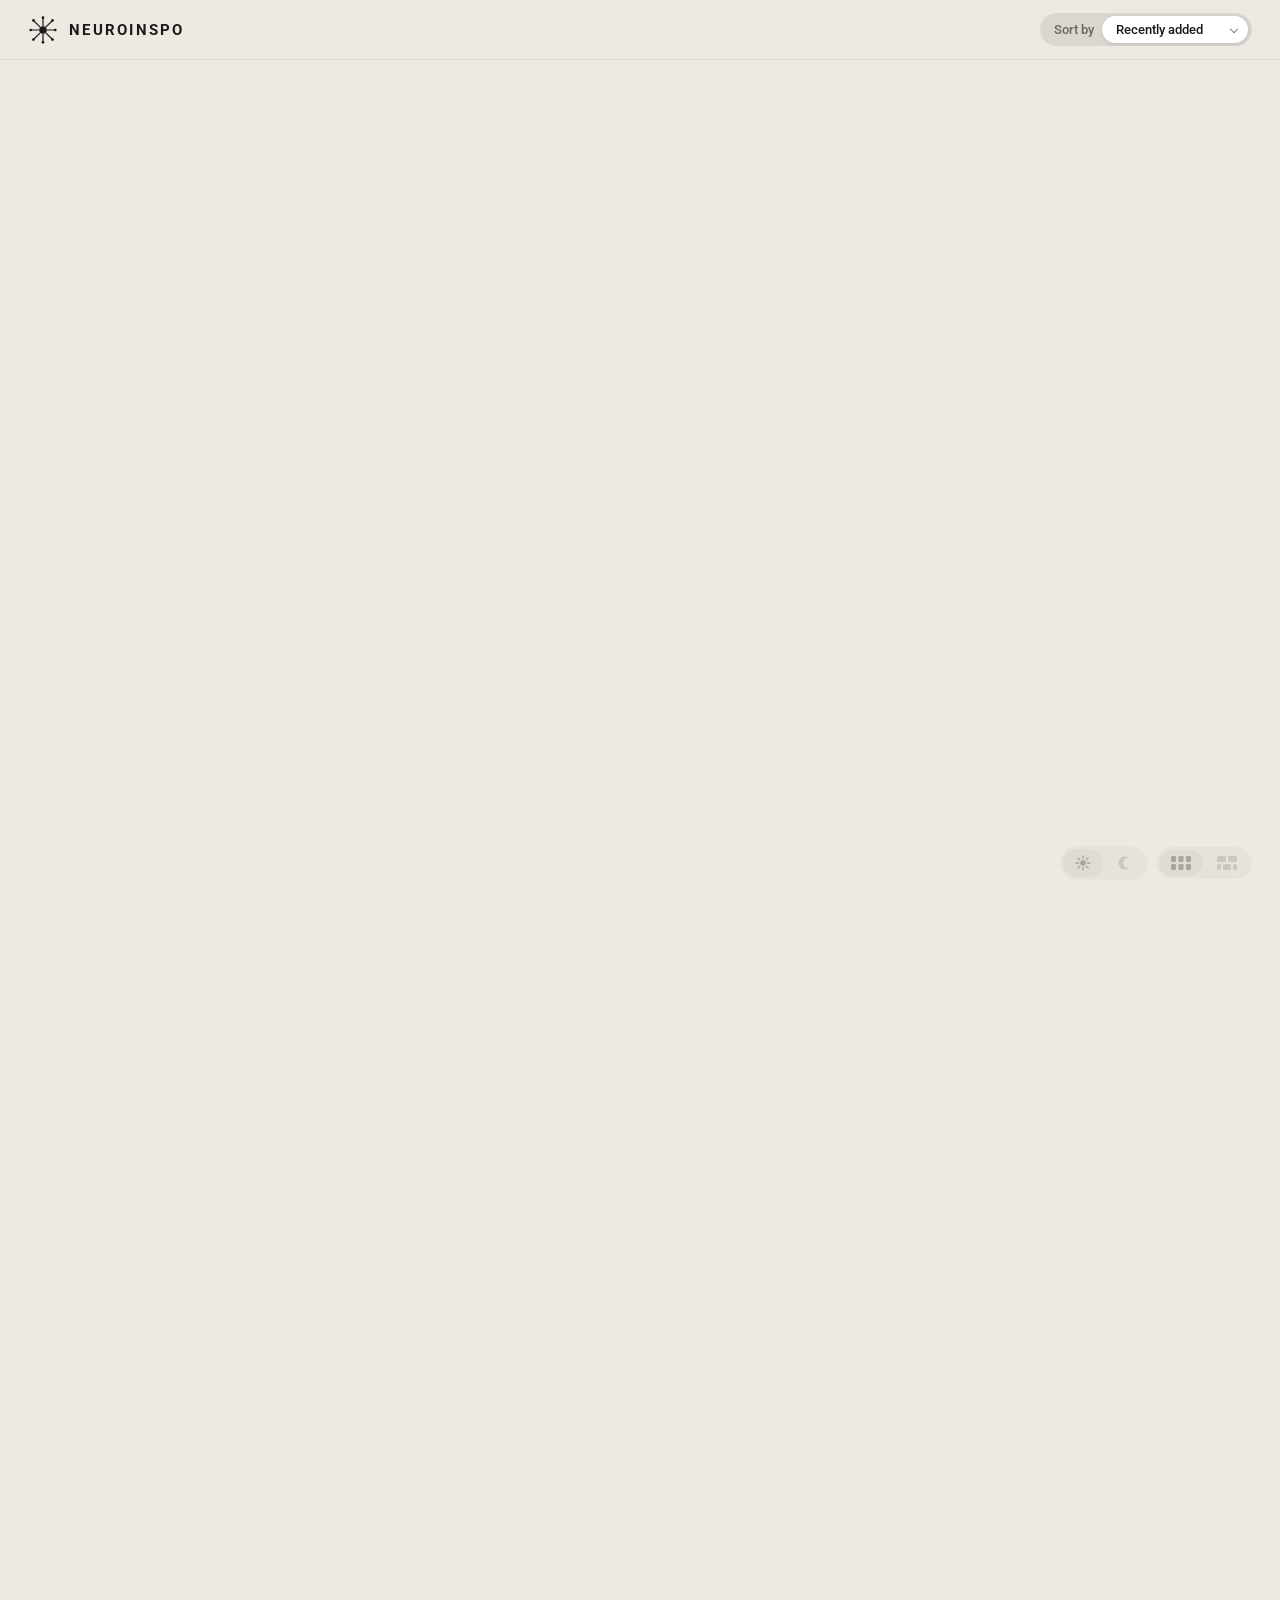
<file: index.html>
<!DOCTYPE html>
<html lang="en">
<head>
  <meta charset="UTF-8">
  <meta name="viewport" content="width=device-width, initial-scale=1.0">
  <title>NEUROINSPO</title>
  <link rel="preconnect" href="https://fonts.googleapis.com">
  <link rel="preconnect" href="https://fonts.gstatic.com" crossorigin>
  <link href="https://fonts.googleapis.com/css2?family=Roboto:wght@300;400;500;600;700&display=swap" rel="stylesheet">
  <link rel="stylesheet" href="style.css">
</head>
<body>

  <header>
    <div class="header-inner">
      <div class="logo">
        <!-- Placeholder icon — swap the SVG once you have a design -->
        <div class="logo-icon" aria-hidden="true">
          <svg viewBox="0 0 44 44" fill="none" xmlns="http://www.w3.org/2000/svg">
            <circle cx="22" cy="22" r="5.5" fill="currentColor"/>
            <!-- axons -->
            <line x1="22" y1="16" x2="22" y2="4"  stroke="currentColor" stroke-width="1.8" stroke-linecap="round"/>
            <line x1="22" y1="28" x2="22" y2="40" stroke="currentColor" stroke-width="1.8" stroke-linecap="round"/>
            <line x1="16" y1="22" x2="4"  y2="22" stroke="currentColor" stroke-width="1.8" stroke-linecap="round"/>
            <line x1="28" y1="22" x2="40" y2="22" stroke="currentColor" stroke-width="1.8" stroke-linecap="round"/>
            <line x1="17.5" y1="17.5" x2="8"  y2="8"  stroke="currentColor" stroke-width="1.8" stroke-linecap="round"/>
            <line x1="26.5" y1="26.5" x2="36" y2="36" stroke="currentColor" stroke-width="1.8" stroke-linecap="round"/>
            <line x1="26.5" y1="17.5" x2="36" y2="8"  stroke="currentColor" stroke-width="1.8" stroke-linecap="round"/>
            <line x1="17.5" y1="26.5" x2="8"  y2="36" stroke="currentColor" stroke-width="1.8" stroke-linecap="round"/>
            <!-- synapse dots -->
            <circle cx="22" cy="4"  r="2" fill="currentColor"/>
            <circle cx="22" cy="40" r="2" fill="currentColor"/>
            <circle cx="4"  cy="22" r="2" fill="currentColor"/>
            <circle cx="40" cy="22" r="2" fill="currentColor"/>
            <circle cx="8"  cy="8"  r="2" fill="currentColor"/>
            <circle cx="36" cy="36" r="2" fill="currentColor"/>
            <circle cx="36" cy="8"  r="2" fill="currentColor"/>
            <circle cx="8"  cy="36" r="2" fill="currentColor"/>
          </svg>
        </div>
        <span class="logo-text">NEUROINSPO</span>
      </div>

      <nav class="controls">
        <label class="sort-select-wrap">
          <span class="sort-select-label">Sort by</span>
          <select id="sort-select" aria-label="Sort papers by">
            <option value="pub">Publication date</option>
            <option value="upload" selected>Recently added</option>
            <option value="first-author">First author (A–Z)</option>
            <option value="last-author">Last author (A–Z)</option>
          </select>
        </label>
      </nav>
    </div>
  </header>

  <main>
    <!-- Panel is created dynamically by script.js and injected into the grid -->
    <div class="papers-grid" id="papers-grid"></div>

    <div class="loading" id="loading">
      <div class="loading-dots">
        <span></span><span></span><span></span>
      </div>
    </div>

    <div class="empty-state" id="empty-state" hidden>
      <div class="empty-icon" aria-hidden="true">📄</div>
      <p>No papers yet.</p>
      <p class="empty-sub">Add PDFs and matching PNGs to <code>papers/</code>, then run <code>python process_papers.py</code>.</p>
    </div>
  </main>

  <!-- Bottom controls — fixed bottom-right -->
  <div class="bottom-controls">

    <!-- Theme toggle -->
    <div class="ctrl-pill" id="theme-toggle" role="group" aria-label="Color theme">
      <button class="ctrl-btn active" data-theme="light" title="Light mode">
        <svg width="16" height="16" viewBox="0 0 16 16" fill="none" aria-hidden="true">
          <circle cx="8" cy="8" r="2.8" fill="currentColor"/>
          <line x1="8" y1="1"    x2="8" y2="3.5"  stroke="currentColor" stroke-width="1.4" stroke-linecap="round"/>
          <line x1="8" y1="12.5" x2="8" y2="15"   stroke="currentColor" stroke-width="1.4" stroke-linecap="round"/>
          <line x1="1"    y1="8" x2="3.5"  y2="8"  stroke="currentColor" stroke-width="1.4" stroke-linecap="round"/>
          <line x1="12.5" y1="8" x2="15"   y2="8"  stroke="currentColor" stroke-width="1.4" stroke-linecap="round"/>
          <line x1="2.9"  y1="2.9"  x2="4.7"  y2="4.7"  stroke="currentColor" stroke-width="1.4" stroke-linecap="round"/>
          <line x1="11.3" y1="11.3" x2="13.1" y2="13.1" stroke="currentColor" stroke-width="1.4" stroke-linecap="round"/>
          <line x1="13.1" y1="2.9"  x2="11.3" y2="4.7"  stroke="currentColor" stroke-width="1.4" stroke-linecap="round"/>
          <line x1="4.7"  y1="11.3" x2="2.9"  y2="13.1" stroke="currentColor" stroke-width="1.4" stroke-linecap="round"/>
        </svg>
      </button>
      <button class="ctrl-btn" data-theme="dark" title="Dark mode">
        <svg width="16" height="16" viewBox="0 0 16 16" aria-hidden="true">
          <path d="M12.4 3.2 A6.5 6.5 0 1 0 12.4 12.8 A5 5 0 1 1 12.4 3.2 Z" fill="currentColor"/>
        </svg>
      </button>
    </div>

    <!-- Layout toggle -->
    <div class="ctrl-pill" id="layout-toggle" role="group" aria-label="Switch layout">
      <button class="ctrl-btn layout-btn active" data-layout="grid" title="Grid layout">
        <svg width="20" height="14" viewBox="0 0 20 14" fill="none" aria-hidden="true">
          <rect x="0"   y="0" width="5" height="6" rx="1.2" fill="currentColor"/>
          <rect x="7.5" y="0" width="5" height="6" rx="1.2" fill="currentColor"/>
          <rect x="15"  y="0" width="5" height="6" rx="1.2" fill="currentColor"/>
          <rect x="0"   y="8" width="5" height="6" rx="1.2" fill="currentColor"/>
          <rect x="7.5" y="8" width="5" height="6" rx="1.2" fill="currentColor"/>
          <rect x="15"  y="8" width="5" height="6" rx="1.2" fill="currentColor"/>
        </svg>
      </button>
      <button class="ctrl-btn layout-btn" data-layout="masonry" title="Masonry layout">
        <svg width="20" height="14" viewBox="0 0 20 14" fill="none" aria-hidden="true">
          <rect x="0"  y="0" width="9" height="6" rx="1.2" fill="currentColor"/>
          <rect x="11" y="0" width="9" height="6" rx="1.2" fill="currentColor"/>
          <rect x="0"  y="8" width="4" height="6" rx="1.2" fill="currentColor"/>
          <rect x="6"  y="8" width="8" height="6" rx="1.2" fill="currentColor"/>
          <rect x="16" y="8" width="4" height="6" rx="1.2" fill="currentColor"/>
        </svg>
      </button>
    </div>

  </div>

  <script src="script.js?v=7"></script>
</body>
</html>
</file>
<file: style.css>
/* ─── Reset & base ───────────────────────────────────────────────────────── */
*, *::before, *::after { box-sizing: border-box; margin: 0; padding: 0; }

/* Safari doesn't always honour [hidden] against display:flex */
[hidden] { display: none !important; }

:root {
  --bg:           #edeae3;
  --card-bg:      #ffffff;
  --page1-bg:     #f0ece1;   /* warm paper behind card */
  --page2-bg:     #e4dece;   /* deeper paper layer */
  --text:         #1c1a17;
  --text-mid:     #6b6760;
  --text-dim:     #a09c96;
  --header-h:     60px;
  --radius:       18px;
  --col-min:      200px;
  --gap:          20px;
  --shadow-rest:  0 2px 8px rgba(0,0,0,0.07), 0 0 0 1px rgba(0,0,0,0.04);
  --shadow-hover: 0 16px 40px rgba(0,0,0,0.14), 0 2px 8px rgba(0,0,0,0.06);
  --ease-spring:  cubic-bezier(0.34, 1.56, 0.64, 1);
  --ease-out:     cubic-bezier(0.22, 1, 0.36, 1);
}

html { scroll-behavior: smooth; }

body {
  font-family: 'Roboto', system-ui, sans-serif;
  background: var(--bg);
  color: var(--text);
  min-height: 100vh;
  -webkit-font-smoothing: antialiased;
}

/* ─── Header ─────────────────────────────────────────────────────────────── */
header {
  position: sticky;
  top: 0;
  z-index: 200;
  height: var(--header-h);
  background: rgba(237, 234, 227, 0.82);
  backdrop-filter: blur(16px) saturate(1.4);
  -webkit-backdrop-filter: blur(16px) saturate(1.4);
  border-bottom: 1px solid rgba(0,0,0,0.07);
}

.header-inner {
  max-width: 1680px;
  margin: 0 auto;
  padding: 0 28px;
  height: 100%;
  display: flex;
  align-items: center;
  justify-content: space-between;
}

/* Logo */
.logo {
  display: flex;
  align-items: center;
  gap: 11px;
  text-decoration: none;
}

.logo-icon {
  width: 30px;
  height: 30px;
  color: var(--text);
  flex-shrink: 0;
}
.logo-icon svg { width: 100%; height: 100%; }

.logo-text {
  font-size: 15px;
  font-weight: 700;
  letter-spacing: 0.15em;
  color: var(--text);
  user-select: none;
}

/* Sort dropdown */
.sort-select-wrap {
  position: relative;
  display: flex;
  align-items: center;
  gap: 8px;
  background: rgba(0,0,0,0.08);
  border-radius: 100px;
  padding: 3px 4px 3px 14px;
  cursor: pointer;
}

.sort-select-label {
  font-size: 12.5px;
  font-weight: 500;
  color: var(--text-mid);
  white-space: nowrap;
}

#sort-select {
  appearance: none;
  -webkit-appearance: none;
  -moz-appearance: none;
  border: none;
  background: var(--card-bg);
  color: var(--text);
  font-family: inherit;
  font-size: 12.5px;
  font-weight: 500;
  padding: 6px 28px 6px 14px;
  border-radius: 100px;
  box-shadow: 0 1px 4px rgba(0,0,0,0.12);
  cursor: pointer;
  transition: box-shadow 0.18s ease;
}

#sort-select:hover {
  box-shadow: 0 1px 6px rgba(0,0,0,0.18);
}

#sort-select:focus-visible {
  outline: 2px solid var(--text-mid);
  outline-offset: 2px;
}

.sort-select-wrap::after {
  content: '';
  position: absolute;
  right: 15px;
  top: 50%;
  width: 6px;
  height: 6px;
  border-right: 1.5px solid var(--text-mid);
  border-bottom: 1.5px solid var(--text-mid);
  transform: translateY(-65%) rotate(45deg);
  pointer-events: none;
}

/* ─── Main grid ──────────────────────────────────────────────────────────── */
main {
  max-width: 1680px;
  margin: 0 auto;
  padding: 32px 28px 80px;
  overflow-anchor: none; /* prevent browser scroll anchoring from fighting our scroll restore */
}

.papers-grid {
  display: flex;
  flex-wrap: wrap;
  align-items: start;
  gap: var(--gap);
}

.masonry-col {
  flex: 1;
  min-width: 0;
  display: flex;
  flex-direction: column;
  gap: var(--gap);
}

/* ─── Card ───────────────────────────────────────────────────────────────── */

/* Outer wrapper handles layout & is the hover target */
.card-wrapper {
  width: 100%;
  position: relative;
  cursor: pointer;
  opacity: 0;
}

.card-wrapper.visible {
  animation: cardFadeUp 0.45s var(--ease-out) forwards;
}

@keyframes cardFadeUp {
  from { opacity: 0; transform: translateY(20px); }
  to   { opacity: 1; transform: translateY(0); }
}

/* ── Fan page layers ─────────────────────── */
.page-layer {
  position: absolute;
  inset: 0;
  border-radius: var(--radius);
  transform-origin: 50% 95%;   /* fan pivots near the bottom */
  transition: transform 0.4s var(--ease-spring),
              box-shadow 0.4s var(--ease-out);
  pointer-events: none;
  will-change: transform;
}

.page-layer-1 {
  background: var(--page1-bg) center top / cover no-repeat;
  box-shadow: var(--shadow-rest);
  z-index: 1;
  transform: rotate(-1.5deg) translateY(3px);
}

.page-layer-2 {
  background: var(--page2-bg) center top / cover no-repeat;
  box-shadow: var(--shadow-rest);
  z-index: 0;
  transform: rotate(2deg) translateY(6px);
}

/* Fan-out on hover */
.card-wrapper:hover .page-layer-1 {
  transform: rotate(-14deg) translateY(10px) translateX(-6px);
  box-shadow: var(--shadow-hover);
}

.card-wrapper:hover .page-layer-2 {
  transform: rotate(16deg) translateY(12px) translateX(6px);
  box-shadow: var(--shadow-hover);
}

/* ── Card face ───────────────────────────── */
.card {
  position: relative;
  z-index: 2;
  background: var(--card-bg);
  border-radius: var(--radius);
  overflow: hidden;
  box-shadow: var(--shadow-rest);
  transform: translateY(0);
  transition: transform 0.4s var(--ease-spring),
              box-shadow 0.4s var(--ease-out);
  will-change: transform;
}

.card-wrapper:hover .card {
  transform: translateY(-6px);
  box-shadow: var(--shadow-hover);
}

/* Thumbnail */
.card-thumbnail {
  width: 100%;
  display: block;
  background: #f3f0ea;
  /* let images breathe — no forced crop */
}

.card-thumbnail-missing {
  width: 100%;
  height: 160px;
  background: linear-gradient(135deg, #f0ece1 0%, #e4dece 100%);
  display: flex;
  align-items: center;
  justify-content: center;
  font-size: 32px;
  opacity: 0.5;
}

/* Info area */
.card-info {
  padding: 14px 16px 18px;
}

.card-title {
  font-size: 16px;
  font-weight: 600;
  line-height: 1.45;
  color: var(--text);
  margin-bottom: 7px;
  display: -webkit-box;
  -webkit-line-clamp: 4;
  -webkit-box-orient: vertical;
  overflow: hidden;
}

.card-citation {
  font-size: 11.5px;
  font-weight: 400;
  color: var(--text-mid);
}

.card-journal {
  margin-top: 3px;
  font-size: 11px;
  color: var(--text-dim);
  font-style: italic;
  white-space: nowrap;
  overflow: hidden;
  text-overflow: ellipsis;
}


/* ─── Loading ────────────────────────────────────────────────────────────── */
.loading {
  display: flex;
  justify-content: center;
  padding: 80px 0;
}

.loading-dots {
  display: flex;
  gap: 7px;
  align-items: center;
}

.loading-dots span {
  display: block;
  width: 7px;
  height: 7px;
  border-radius: 50%;
  background: var(--text-mid);
  animation: pulse 1.2s ease-in-out infinite;
}

.loading-dots span:nth-child(2) { animation-delay: 0.18s; }
.loading-dots span:nth-child(3) { animation-delay: 0.36s; }

@keyframes pulse {
  0%, 80%, 100% { opacity: 0.25; transform: scale(0.85); }
  40%            { opacity: 1;    transform: scale(1); }
}

/* ─── Empty state ────────────────────────────────────────────────────────── */
.empty-state {
  text-align: center;
  padding: 80px 24px;
  color: var(--text-mid);
}

.empty-icon { font-size: 48px; margin-bottom: 16px; }

.empty-state p { font-size: 15px; line-height: 1.6; }
.empty-sub { margin-top: 6px; font-size: 13px; color: var(--text-dim); }
.empty-state code {
  font-family: monospace;
  background: rgba(0,0,0,0.06);
  padding: 1px 5px;
  border-radius: 4px;
  font-size: 12px;
}

/* ── Author card — golden border ── */
:root { --gold: #ffdf00; }

.card-wrapper.author-card .card {
  box-shadow: 0 0 0 5px var(--gold), var(--shadow-rest);
}
.card-wrapper.author-card:hover .card {
  box-shadow: 0 0 0 5px var(--gold), var(--shadow-hover);
}
.card-wrapper.author-card.active .card {
  box-shadow: 0 0 0 5px var(--gold), 0 0 0 4.5px var(--text);
}

/* ── Active card (panel is open for this paper) ── */
.card-wrapper.active .card {
  box-shadow: 0 0 0 2.5px var(--text), var(--shadow-rest);
}

/* ─── PDF panel (fixed — right on desktop, bottom sheet on mobile) ────────── */
.pdf-panel {
  position: fixed;
  top: var(--header-h);
  right: 0;
  bottom: 0;
  width: 400px;
  background: var(--card-bg);
  border-left: 1px solid rgba(0,0,0,0.07);
  box-shadow: -8px 0 40px rgba(0,0,0,0.10);
  z-index: 150;
  display: flex;
  flex-direction: column;
  transform: translateX(100%);
  transition: transform 0.35s var(--ease-out);
}

.pdf-panel.open { transform: translateX(0); }

/* Handle pill — desktop hidden, mobile visible */
.pdf-panel-handle {
  display: none;
}

/* Sticky header row */
.pdf-panel-header {
  display: flex;
  align-items: center;
  justify-content: space-between;
  gap: 12px;
  padding: 13px 16px;
  border-bottom: 1px solid rgba(0,0,0,0.07);
  flex-shrink: 0;
}

.pdf-panel-citation {
  font-size: 12px;
  font-weight: 500;
  color: var(--text-mid);
  line-height: 1.4;
}

.pdf-close-btn {
  display: flex;
  align-items: center;
  justify-content: center;
  width: 28px;
  height: 28px;
  flex-shrink: 0;
  background: rgba(0,0,0,0.06);
  border: none;
  border-radius: 50%;
  cursor: pointer;
  color: var(--text-mid);
  transition: background 0.15s, color 0.15s;
}

.pdf-close-btn:hover { background: rgba(0,0,0,0.11); color: var(--text); }

/* Scrollable body */
.pdf-panel-body {
  flex: 1;
  overflow-y: auto;
  padding: 24px 24px 40px;
}

.panel-thumbnail-btn {
  display: block;
  width: 100%;
  padding: 0;
  margin-bottom: 18px;
  border: none;
  border-radius: 10px;
  overflow: hidden;
  cursor: zoom-in;
  background: var(--page2-bg);
  line-height: 0;
}

.panel-thumbnail {
  display: block;
  width: 100%;
  height: auto;
  border-radius: 10px;
  transition: transform 0.25s ease;
}

.panel-thumbnail-btn:hover .panel-thumbnail { transform: scale(1.015); }

.panel-title {
  font-size: 18px;
  font-weight: 600;
  line-height: 1.4;
  color: var(--text);
  margin-bottom: 10px;
}

.panel-journal {
  display: inline-block;
  font-size: 12px;
  font-style: italic;
  color: var(--text-dim);
  margin-bottom: 16px;
}

.panel-abstract {
  font-size: 13.5px;
  line-height: 1.7;
  color: var(--text-mid);
  margin-bottom: 20px;
}

.panel-abstract:has(+ .abstract-toggle-btn) {
  margin-bottom: 6px;
}

.abstract-toggle-btn {
  display: inline-block;
  padding: 0;
  margin-bottom: 20px;
  border: none;
  background: none;
  font-family: inherit;
  font-size: 12.5px;
  font-weight: 600;
  color: var(--text);
  cursor: pointer;
  text-decoration: underline;
  text-underline-offset: 2px;
}

.abstract-toggle-btn:hover { color: var(--gold); }

.panel-doi {
  font-size: 11.5px;
  color: var(--text-dim);
  font-family: monospace;
  margin-bottom: 18px;
}

.panel-doi a {
  color: inherit;
  text-decoration: underline;
  text-underline-offset: 2px;
}

.pdf-action-btn {
  display: inline-flex;
  align-items: center;
  gap: 6px;
  padding: 7px 14px;
  border-radius: 100px;
  font-family: inherit;
  font-size: 12.5px;
  font-weight: 500;
  color: var(--text);
  background: rgba(0,0,0,0.06);
  border: none;
  cursor: pointer;
  text-decoration: none;
  transition: background 0.15s ease;
}

.pdf-action-btn:hover { background: rgba(0,0,0,0.11); }

/* Mobile backdrop */
.pdf-backdrop {
  display: none;
}

/* ─── Image lightbox (full-size view of a panel thumbnail) ──────────────── */
.image-lightbox {
  position: fixed;
  inset: 0;
  z-index: 300;
  display: flex;
  align-items: center;
  justify-content: center;
  padding: 24px;
  background: rgba(0,0,0,0);
  cursor: zoom-out;
  opacity: 0;
  transition: background 0.2s ease, opacity 0.2s ease;
}

.image-lightbox.open {
  background: rgba(0,0,0,0.85);
  opacity: 1;
}

.image-lightbox img {
  max-width: 100%;
  max-height: 100%;
  border-radius: 8px;
  box-shadow: 0 20px 60px rgba(0,0,0,0.5);
  transform: scale(0.96);
  transition: transform 0.2s ease;
}

.image-lightbox.open img { transform: scale(1); }

/* ─── Grid mode override ─────────────────────────────────────────────────── */
.papers-grid.grid-mode {
  display: grid;
  grid-template-columns: repeat(auto-fill, minmax(var(--col-min), 1fr));
  align-items: start;
}

/* ─── Bottom controls (theme + layout toggles) ───────────────────────────── */
.bottom-controls {
  position: fixed;
  bottom: 20px;
  right: 28px;
  display: flex;
  align-items: center;
  gap: 8px;
  z-index: 100;
  opacity: 0.4;
  transition: opacity 0.2s ease;
}

.bottom-controls:hover { opacity: 1; }

.ctrl-pill {
  display: flex;
  align-items: center;
  background: rgba(28, 26, 23, 0.07);
  border-radius: 100px;
  padding: 3px;
  gap: 2px;
}

.ctrl-btn {
  border: none;
  background: transparent;
  padding: 6px 12px;
  border-radius: 100px;
  cursor: pointer;
  color: rgba(28, 26, 23, 0.35);
  transition: background 0.18s ease, color 0.18s ease;
  display: flex;
  align-items: center;
  justify-content: center;
  line-height: 0;
}

.ctrl-btn.active {
  background: rgba(28, 26, 23, 0.1);
  color: rgba(28, 26, 23, 0.78);
}

.ctrl-btn:hover:not(.active) { color: rgba(28, 26, 23, 0.55); }

/* ─── Dark mode ──────────────────────────────────────────────────────────── */
body.dark {
  --bg:        #1c1a17;
  --card-bg:   #272421;
  --page1-bg:  #2e2b27;
  --page2-bg:  #232120;
  --text:      #c4c0b8;
  --text-mid:  #968f87;
  --text-dim:  #635d57;
  --gold:      #a8880a;
  --shadow-rest:  0 2px 8px rgba(0,0,0,0.35), 0 0 0 1px rgba(0,0,0,0.2);
  --shadow-hover: 0 16px 40px rgba(0,0,0,0.55), 0 2px 8px rgba(0,0,0,0.3);
}

body.dark header {
  background: rgba(28, 26, 23, 0.88);
  border-bottom-color: rgba(255,255,255,0.07);
}

body.dark .sort-select-wrap {
  background: rgba(255,255,255,0.1);
}

body.dark #sort-select {
  background: rgba(255,255,255,0.1);
  color: var(--text);
  box-shadow: none;
}

body.dark .card-thumbnail-missing {
  background: linear-gradient(135deg, #2e2b27 0%, #232120 100%);
}

/* Controls in dark mode */
body.dark .ctrl-pill {
  background: rgba(255,255,255,0.08);
}

body.dark .ctrl-btn {
  color: rgba(255,255,255,0.35);
}

body.dark .ctrl-btn.active {
  background: rgba(255,255,255,0.12);
  color: rgba(255,255,255,0.88);
}

body.dark .ctrl-btn:hover:not(.active) { color: rgba(255,255,255,0.6); }

/* ─── Responsive ─────────────────────────────────────────────────────────── */
@media (max-width: 540px) {
  :root { --col-min: 100%; }
  .header-inner { padding: 0 16px; }
  main { padding: 20px 16px 60px; }
  .logo-text { font-size: 13px; }

  /* Drop the "Sort by" label on narrow screens to save space */
  .sort-select-label { display: none; }
  .sort-select-wrap  { padding-left: 4px; }
  #sort-select        { padding: 5px 24px 5px 11px; font-size: 11.5px; }

  /* Side-by-side card layout */
  .card {
    display: flex;
    flex-direction: row;
    align-items: stretch;
  }

  .card-thumbnail {
    width: 88px;
    min-width: 88px;
    height: auto;
    object-fit: cover;
    align-self: stretch;
    flex-shrink: 0;
  }

  .card-thumbnail-missing {
    width: 88px;
    min-width: 88px;
    height: unset;
    flex-shrink: 0;
    align-self: stretch;
  }

  .card-info {
    flex: 1;
    min-width: 0;
  }

  .card-title {
    font-size: 13px;
    -webkit-line-clamp: 3;
  }

  /* Bottom-sheet panel on mobile */
  .pdf-panel {
    top: auto;
    left: 0;
    right: 0;
    bottom: 0;
    width: 100%;
    height: 72vh;
    border-left: none;
    border-top: 1px solid rgba(0,0,0,0.07);
    border-radius: 18px 18px 0 0;
    box-shadow: 0 -8px 40px rgba(0,0,0,0.12);
    transform: translateY(100%);
  }

  .pdf-panel.open { transform: translateY(0); }

  .pdf-panel-handle {
    display: flex;
    justify-content: center;
    padding: 10px 0 2px;
    flex-shrink: 0;
    cursor: pointer;
  }

  .pdf-panel-handle-pill {
    width: 36px;
    height: 4px;
    border-radius: 2px;
    background: rgba(0,0,0,0.15);
  }

  /* Semi-transparent backdrop behind the bottom sheet */
  .pdf-backdrop {
    display: block;
    position: fixed;
    inset: 0;
    background: rgba(0,0,0,0);
    z-index: 149;
    transition: background 0.35s ease;
  }

  .pdf-backdrop.open { background: rgba(0,0,0,0.25); }
}
</file>
